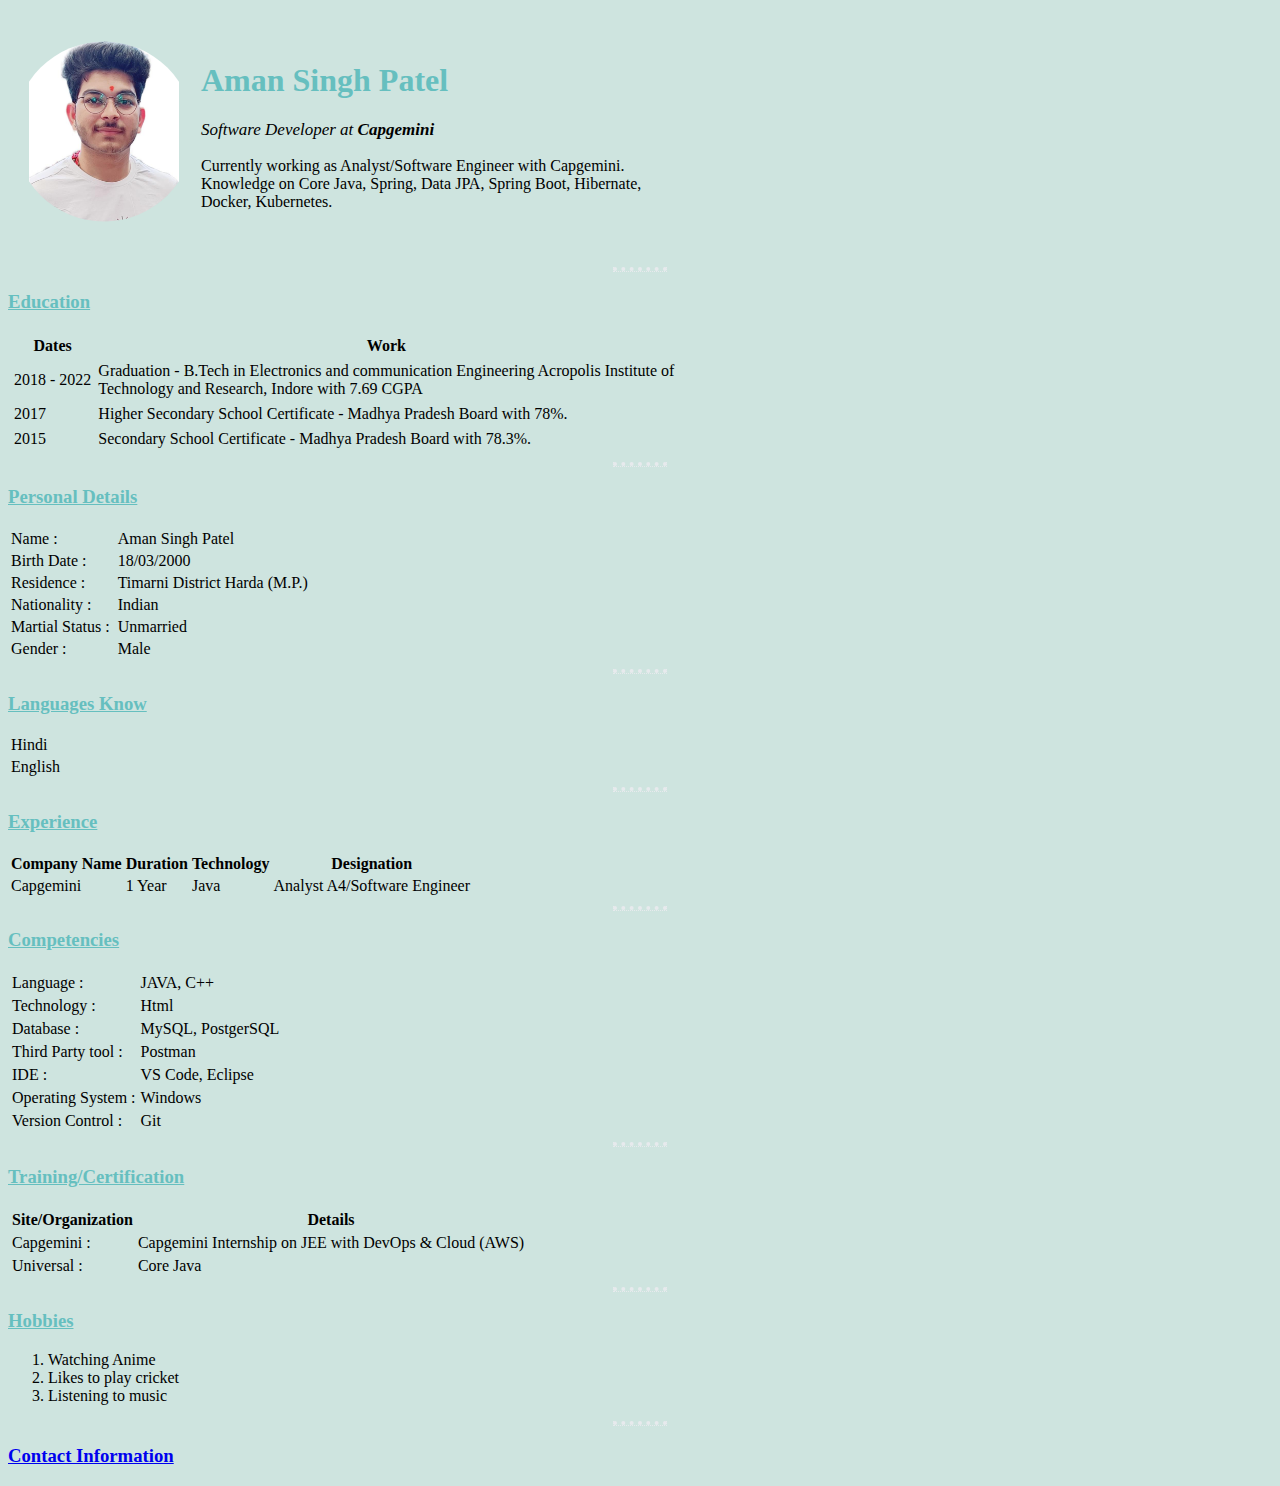
<file: index.html>
<!DOCTYPE html>
<html>

<head>
    <meta charset="UTF-8">
    <title>Welcome to my CV</title>
    <link rel="stylesheet" href="CSS/style.css">
    
</head>

<body>
    <table cellspacing="20">
        <tr>
            <td><img class ="circular" src="my.jpg"  width="150" height="205">
            </td>
            <td>
                <h1 title="Hey there">Aman Singh Patel</h1>
                <p style="font-size: 17px;"><em>Software Developer at <strong>Capgemini</strong></em></p>
                <p>Currently working as Analyst/Software Engineer with Capgemini. <br>
                    Knowledge on Core Java, Spring, Data JPA, Spring Boot, Hibernate, <br>
                    Docker, Kubernetes.</p>
            </td>
        </tr>
    </table>
    <hr>
    <h3><u>Education</u></h3>
    <table cellspacing="5">
        <tr>
            <th>Dates</th>
            <th id="popularsev">Work</th>
        </tr>
        <tr>
            <td>2018 - 2022 <dd> </dd>
            </td>
            <td>Graduation - B.Tech in Electronics and communication Engineering Acropolis Institute of <br>Technology
                and Research, Indore with 7.69 CGPA</td>
        </tr>
        <tr>
            <td>2017</td>
            <td>Higher Secondary School Certificate - Madhya Pradesh Board with 78%.</td>
        </tr>
        <tr>
            <td>2015</td>
            <td>Secondary School Certificate - Madhya Pradesh Board with 78.3%.</td>
        </tr>
    </table>
    <hr >
    <h3><u>Personal Details</u></h3>
    <table>
        <tr>
            <td>Name :</td>
            <td> </td>
            <td>Aman Singh Patel</td>
        </tr>
        <tr>
            <td>Birth Date :</td>
            <td> </td>
            <td>18/03/2000</td>
        </tr>
        <tr>
            <td>Residence :</td>
            <td> </td>
            <td>Timarni District Harda (M.P.)</td>
        </tr>
        <tr>
            <td>Nationality :</td>
            <td> </td>
            <td>Indian</td>
        </tr>
        <tr>
            <td>Martial Status :</td>
            <td> </td>
            <td>Unmarried</td>
        </tr>
        <tr>
            <td>Gender :</td>
            <td> </td>
            <td>Male</td>
        </tr>

    </table>
    <hr >

    <h3><u>Languages Know</u></h3>
    <table>
        <tr>
            <td>Hindi</td>
        </tr>
        <tr>
            <td>English</td>
        </tr>
    </table>
    <hr>

    <h3><u>Experience</u></h3>
    <table>
        <tr>
            <th>Company Name</th>
            <th>Duration</th>
            <th>Technology</th>
            <th>Designation</th>
        </tr>
        <tr>
            <td>Capgemini</td>
            <td>1 Year</td>
            <td>Java</td>
            <td>Analyst A4/Software Engineer</td>
        </tr>
    </table>
    <hr >

    <h3><u>Competencies</u></h3>
    <table cellspacing="3">
        <tr>
            <td>Language :</td>
            <td>JAVA, C++</td>
        </tr>
        <tr>
            <td>Technology :</td>
            <td>Html</td>
        </tr>
        <tr>
            <td>Database :</td>
            <td>MySQL, PostgerSQL</td>
        </tr>
        <tr>
            <td>Third Party tool :</td>
            <td>Postman</td>
        </tr>
        <tr>
            <td>IDE :</td>
            <td>VS Code, Eclipse</td>
        </tr>
        <tr>
            <td>Operating System :</td>
            <td>Windows</td>
        </tr>
        <tr>
            <td>Version Control :</td>
            <td>Git</td>
        </tr>
    </table>
    <hr >
    <h3><u>Training/Certification</u></h3>
    <table cellspacing="3">
        <tr>
            <th>
                Site/Organization
            </th>
            <th>
                Details
            </th>
        </tr>
        <tr>
            <td>Capgemini :</td>
            <td>Capgemini Internship on JEE with DevOps & Cloud (AWS)</td>
        </tr>
        <tr>
            <td>Universal :</td>
            <td>Core Java</td>
        </tr>
    </table>
    <hr >
    <h3><u>Hobbies</u></h3>
    <ol>
        <li>Watching Anime</li>
        <li>Likes to play cricket</li>
        <li>Listening to music</li>
    </ol>
    <hr >


    <h3><strong><a href="Contact Me.html" title = "My Contact Info">Contact Information</a></strong></h3>

</body>

</html>
</file>
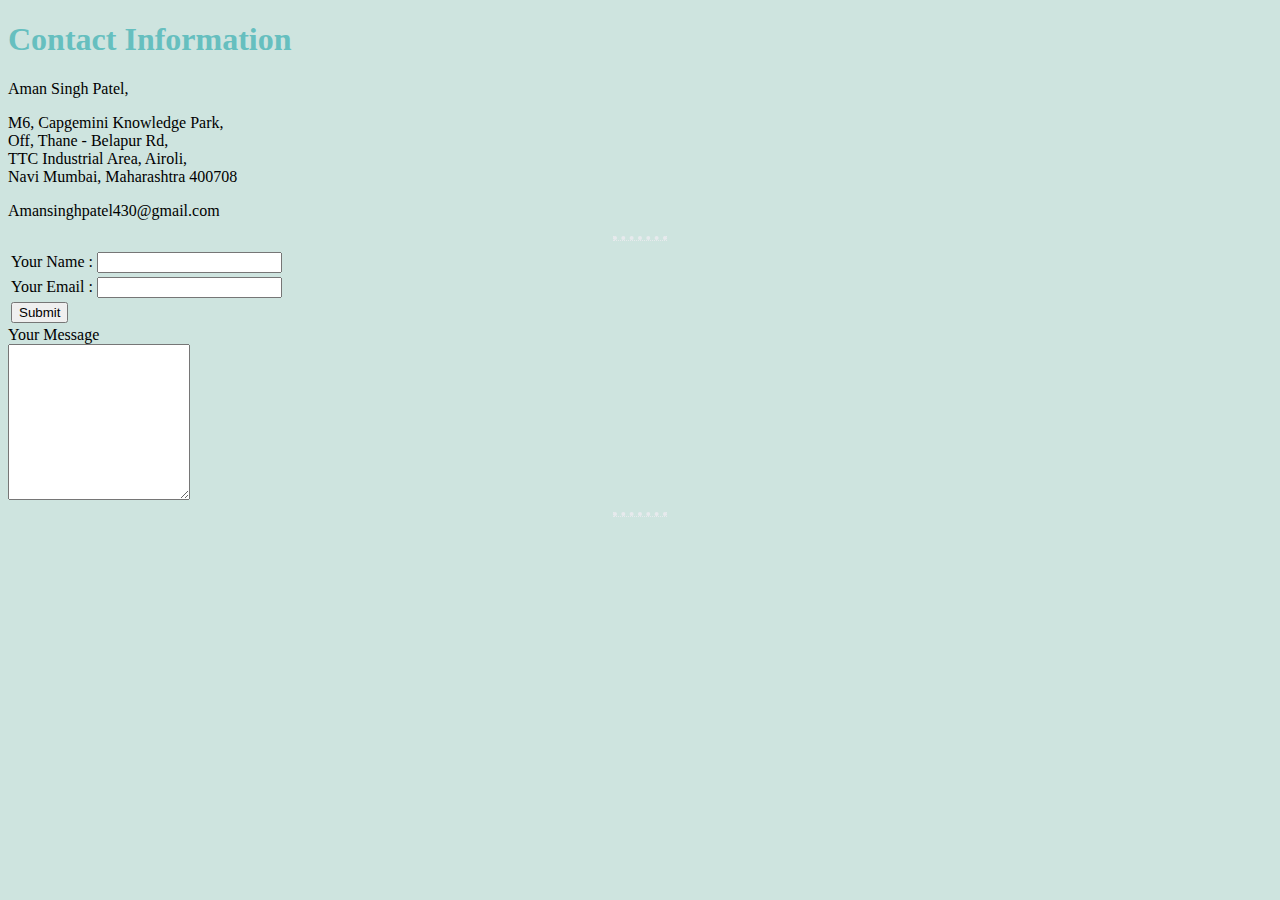
<file: Contact Me.html>
<!DOCTYPE html>
<html lang="en">
<head>
    <meta charset="UTF-8">
    <title>Contact Me</title>
    <link rel="stylesheet" href="CSS\style.css">
    
</head>
<body>
    <h1>Contact Information</h1>
    <p>Aman Singh Patel,</p>
    <p>M6, Capgemini Knowledge Park,
        <br> Off, Thane - Belapur Rd,
        <br> TTC Industrial Area, Airoli,
        <br> Navi Mumbai, Maharashtra 400708
    </p>
    <p>Amansinghpatel430@gmail.com</p>   
    <hr>
    <form action="mailto:Amansinghpatel430@gmail.com">
        <table>
            <tr>
                <td align="left"><label>Your Name :</label></td>
                <td><input type="text"></td>
            </tr>
            <tr>
                <td><label>Your Email :</label></td>
                <td><input type="email"></td>
            </tr>
            <tr>
                <td><input type="submit"></td>
            </tr>
        </table>
        <label>Your Message</label>
        <br>
        <textarea cols="20" rows="10"></textarea>
    </form>
    <hr>
</body>
</html>
</file>
<file: CSS/style.css>
body {
            background-color: #1e836c37;
        }
        hr {
            border-style: dotted;
            width: 52px;
            border-top: 4px dotted;
            border-color: rgb(231, 234, 237);
        }
        h1,h3
        {
           color: #66BFBF;
        }
        .circular {
            clip-path: circle(90px);
        }
        #popularsev{
            font-style:inherit;
        }
</file>
